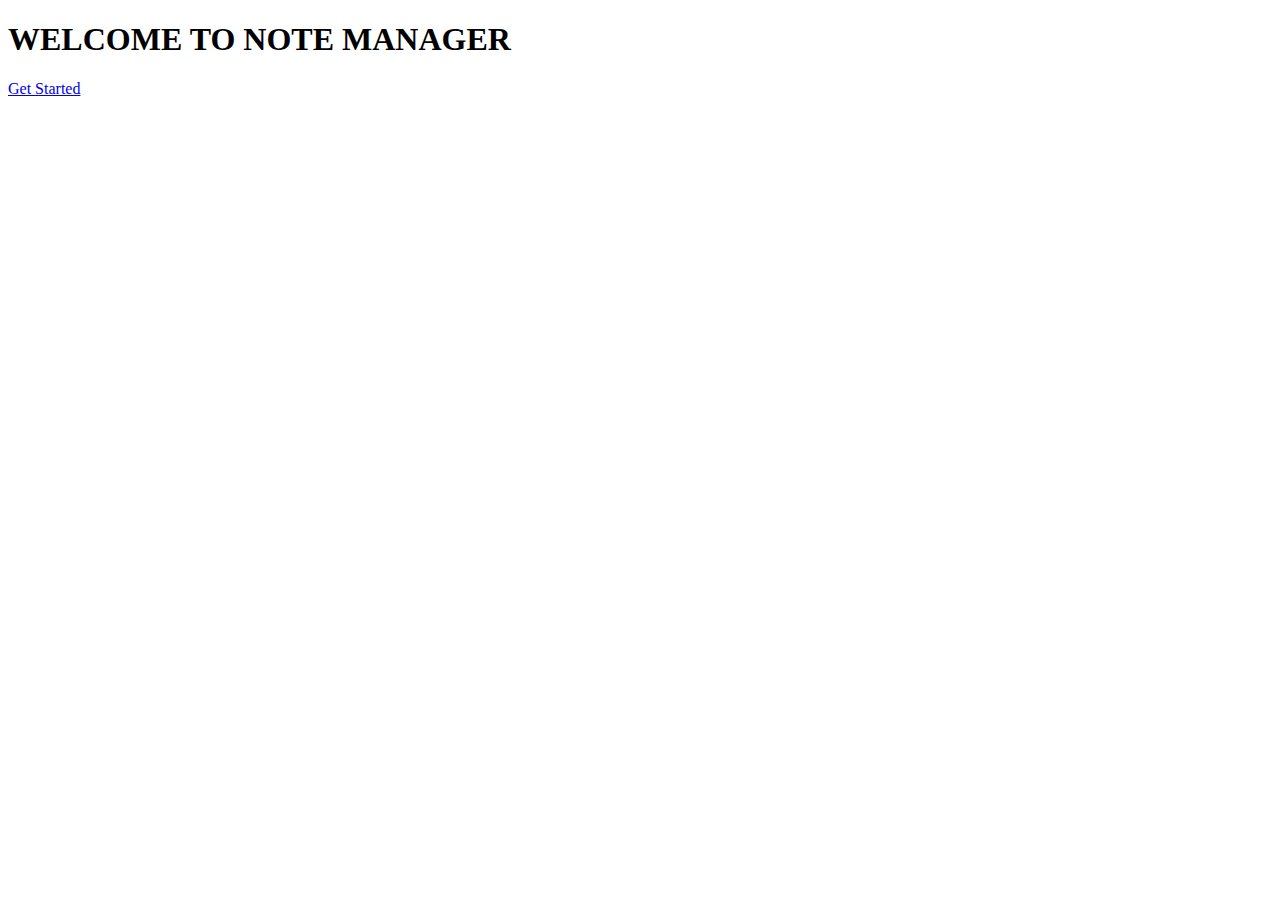
<file: index.html>
<!DOCTYPE html>
<html lang="en">
<head>
  <meta charset="UTF-8">
  <meta name="viewport" content="width=device-width, initial-scale=1.0">
  <title>Home</title>
</head>
<body>
  <h1>WELCOME TO NOTE MANAGER</h1>

  <a href="./src/pages/registration.html" >Get Started</a>
</body>
</html>
</file>
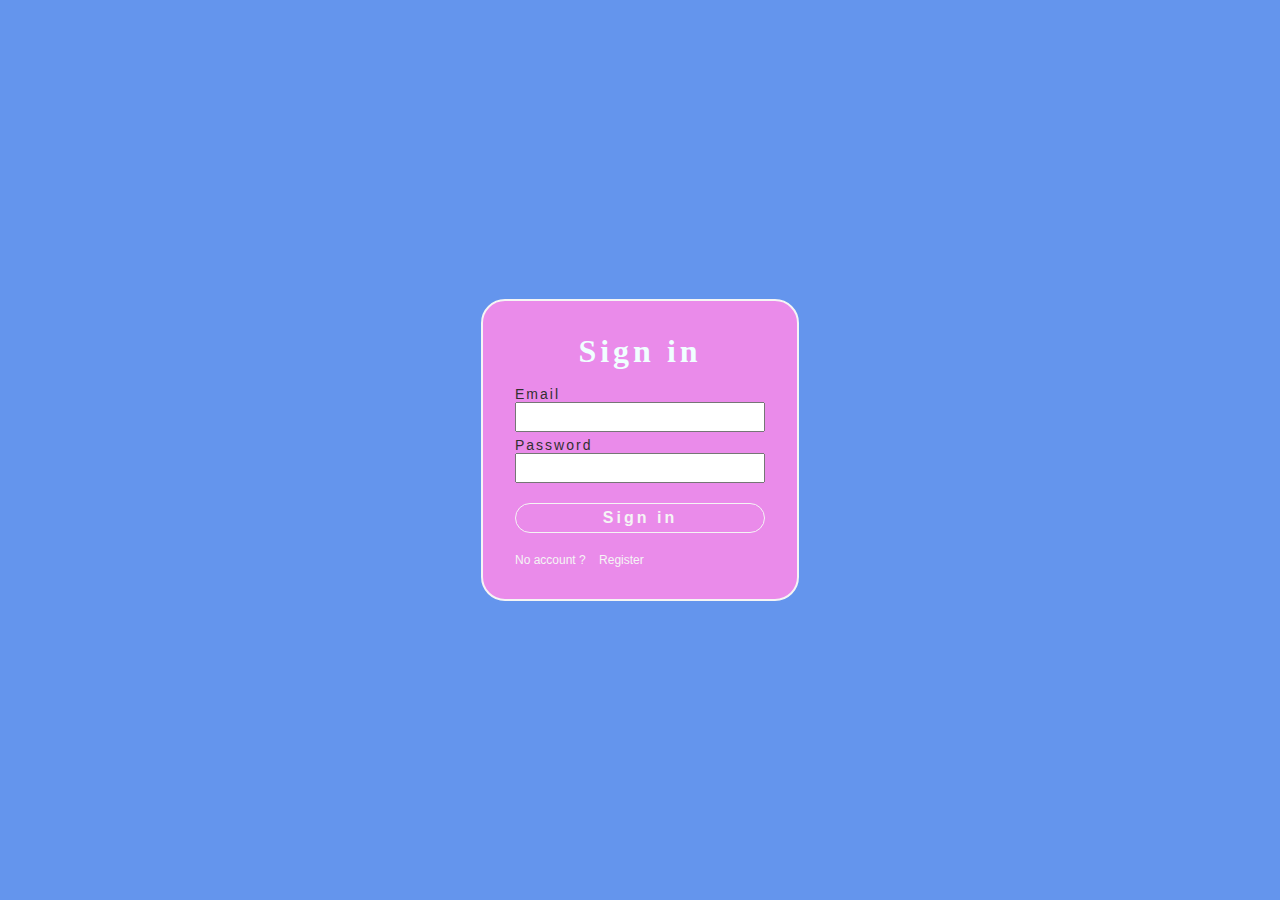
<file: src/pages/login.html>
<!DOCTYPE html>
<html lang="en">
<head>
  <meta charset="UTF-8">
  <meta name="viewport" content="width=device-width, initial-scale=1.0">
  <link rel="stylesheet" href="../css/index.css" type="text/css" media="screen">
  <title>Note | Login</title>
</head>
<body>
  <div class="wrapper">
    <div class="content">
      <div class="fm-group">
        <form method="post">
          <div class="fm-head">
            <h1> Sign in</h1>
          </div>
          <div class="fm-item">
            <label for="email" class="fm-label">Email</label>
            <input type="email" class="fm-input" name="email" id="email" required>
          </div>
          <div class="fm-item">
            <label for="password" class="fm-label">Password</label>
            <input type="password" class="fm-input" name="password" required id="password">
          </div>
            
           <div class="fm-btn">
            <input type="submit" value="Sign in" class="btn" id="signin">
           </div>
           <div class="fm-btn">
           <span> No account ? <a href="./registration.html"> Register</a></span>
           </div>
        </form>
      </div>
    </div>
  </div>
  <script src="../api/noteapi.js"></script>
  <script src="../api/routes.js"></script>
  <script src="../js/login.js" > </script>
</body>
</html>
</file>
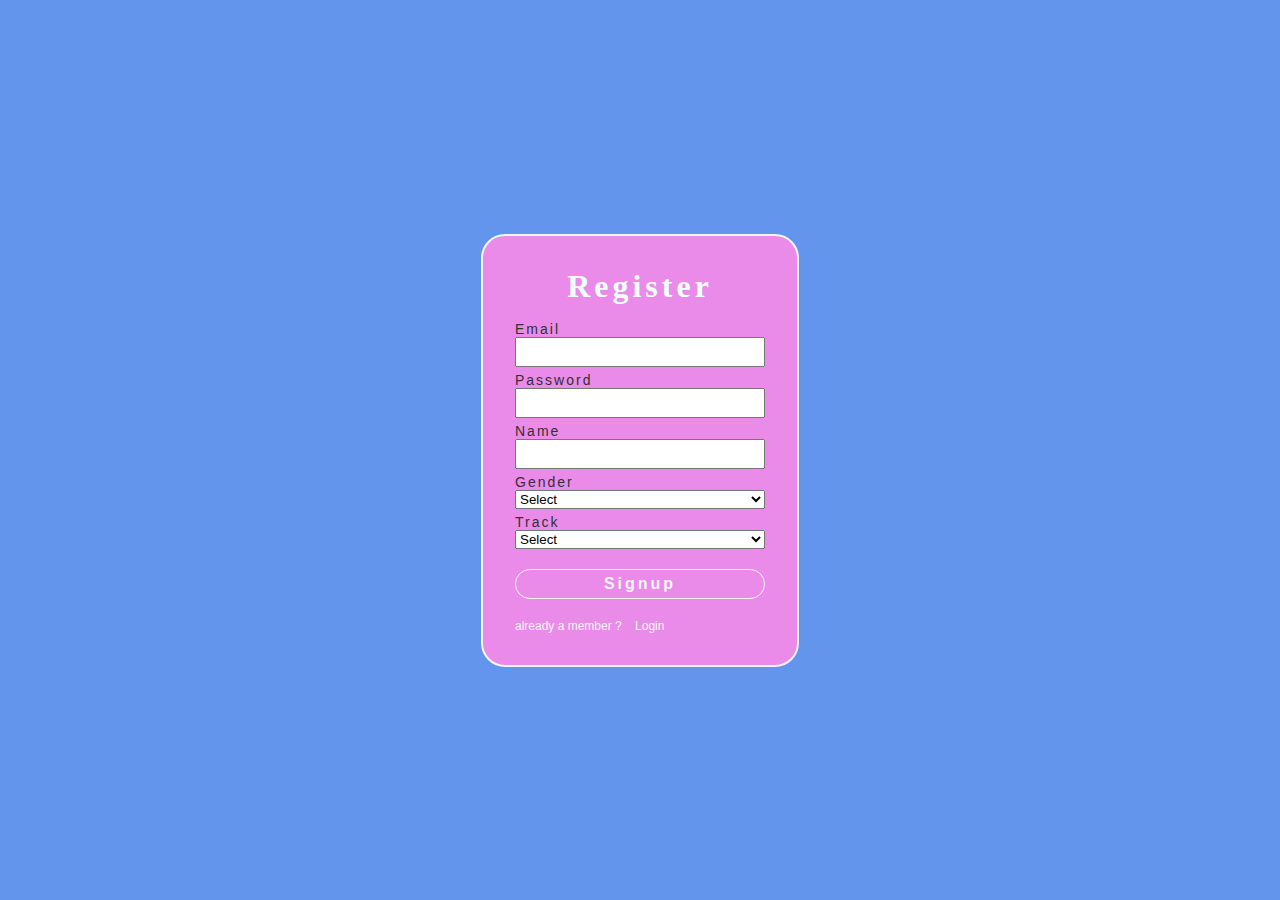
<file: src/pages/registration.html>
<!DOCTYPE html>
<html lang="en">
<head>
  <meta charset="UTF-8">
  <meta name="viewport" content="width=device-width, initial-scale=1.0">
  <link rel="stylesheet" href="../css/index.css" type="text/css" media="screen">
  <title>Note | Register</title>
</head>
<body>
  <div class="wrapper">
    <div class="content">
      <div class="fm-group">
        <form >
          <div class="fm-head">
            <h1> Register</h1>
          </div>
          <div class="fm-item">
            <label for="email" class="fm-label">Email</label>
            <input type="email" class="fm-input" name="email" id="email" required>
          </div>
          <div class="fm-item">
            <label for="password" class="fm-label">Password</label>
            <input type="password" class="fm-input" name="password" required id="password">
          </div>
          <div class="fm-item">
            <label for="name" class="fm-label">Name</label>
            <input type="text" class="fm-input" name="name" required id="name">
          </div>
          <div class="fm-item">
            <label for="gender" class="fm-label">Gender</label>
             <select name="gender" id="gender" class="fm-select" name="gender">
              <option value="select" > Select</option>
              <option value="male" > Male </option>
              <option value="female" > Female </option>
             </select>
          </div>
          <div class="fm-item">
            <label for="track" class="fm-label">Track</label>
             <select name="track" id="track" class="fm-select" name="track">
              <option value="select" > Select</option>
              <option value="Nodejs" > Nodejs </option>
              <option value="HTML" > HTML </option>
              <option value="React" > React </option>
             </select>
          </div>
           <div class="fm-btn">
            <input type="submit" value="Signup" class="btn" id="signup">
           </div>
           <div class="fm-btn">
            <span> already a member ? <a href="./login.html"> Login</a></span>
            </div>
        </form>
      </div>
    </div>
  </div>
  <script src="../api/noteapi.js"></script>
  <script src="../api/routes.js"></script>
  <script src="../js/utils.js" > </script>
</body>
</html>
</file>
<file: src/css/index.css>
*{
  padding: 0px;
  margin: 0px;
  box-sizing: border-box;
  font-family: 'Segoe UI', Tahoma, Geneva, Verdana, sans-serif;
}
html{
  /* text-decoration: none;
  list-style: none; */
}
body{
  background-color: cornflowerblue;
}
.wrapper{
  display: flex;
  flex-direction: column;
  height: 100vh;
  width: 100vw;
  justify-content: center;
  align-items: center;
}
.content{
  width: 60%;
  
  height: auto;
  display: flex;
  flex-direction: column;
  justify-content: center;
  align-items: center;
}
.fm-group{

}
.fm-group form{
  border: 2px solid whitesmoke;
  padding: 2rem;
  border-radius: 1.5rem;
  background-color: rgb(234, 139, 234);
}
.fm-head{
  display: flex;
  flex-direction: row;
  width: 100%;
  justify-content: center;
  margin-bottom: 1rem;
}
.fm-head h1{
  color: azure;
  font-family: "Segoe UI";
  letter-spacing: 4px;
}
.fm-item{
  width: 100%;
  display: flex;
  flex-direction: column;
  justify-content: left;
  margin-bottom: 5px;
}
.fm-label{
  font-size: 14px;
  letter-spacing: 2px;
  color: rgb(50, 48, 48);
}
.fm-input{
  width: 250px;
  font-size: 16px;
  font-family: "roboto";
  padding-left: 5px;
  padding-right: 5px;
  height:30px;
  /* border-radius: 50% solid whitesmoke; */
  
}
.fm-btn{
  display: flex;
width: 100%;
flex-direction: column;
margin-top: 20px;
}
.btn{
padding: 5px;
letter-spacing: 3px;
font-size: 16px;
font-weight: bolder;
background-color: transparent; 
border: 1.5px solid whitesmoke;
border-radius: 1rem;
color: whitesmoke;
justify-content: center;
text-align: center;
cursor: pointer;
/* transition: background-color 2.3s ease-in; */
}
.btn:hover{
  background-color: cornflowerblue;
}
.fm-btn span{
  font-size: 12px;
  color: whitesmoke;
}

.fm-btn span a{
  text-decoration: none;
  font-size: 12px;
  color: whitesmoke;
  border-radius: 1rem; 
  padding-left: 10px;
  padding-right: 10px;
}
.fm-btn span a:hover{
  background-color: gray;
}
</file>
